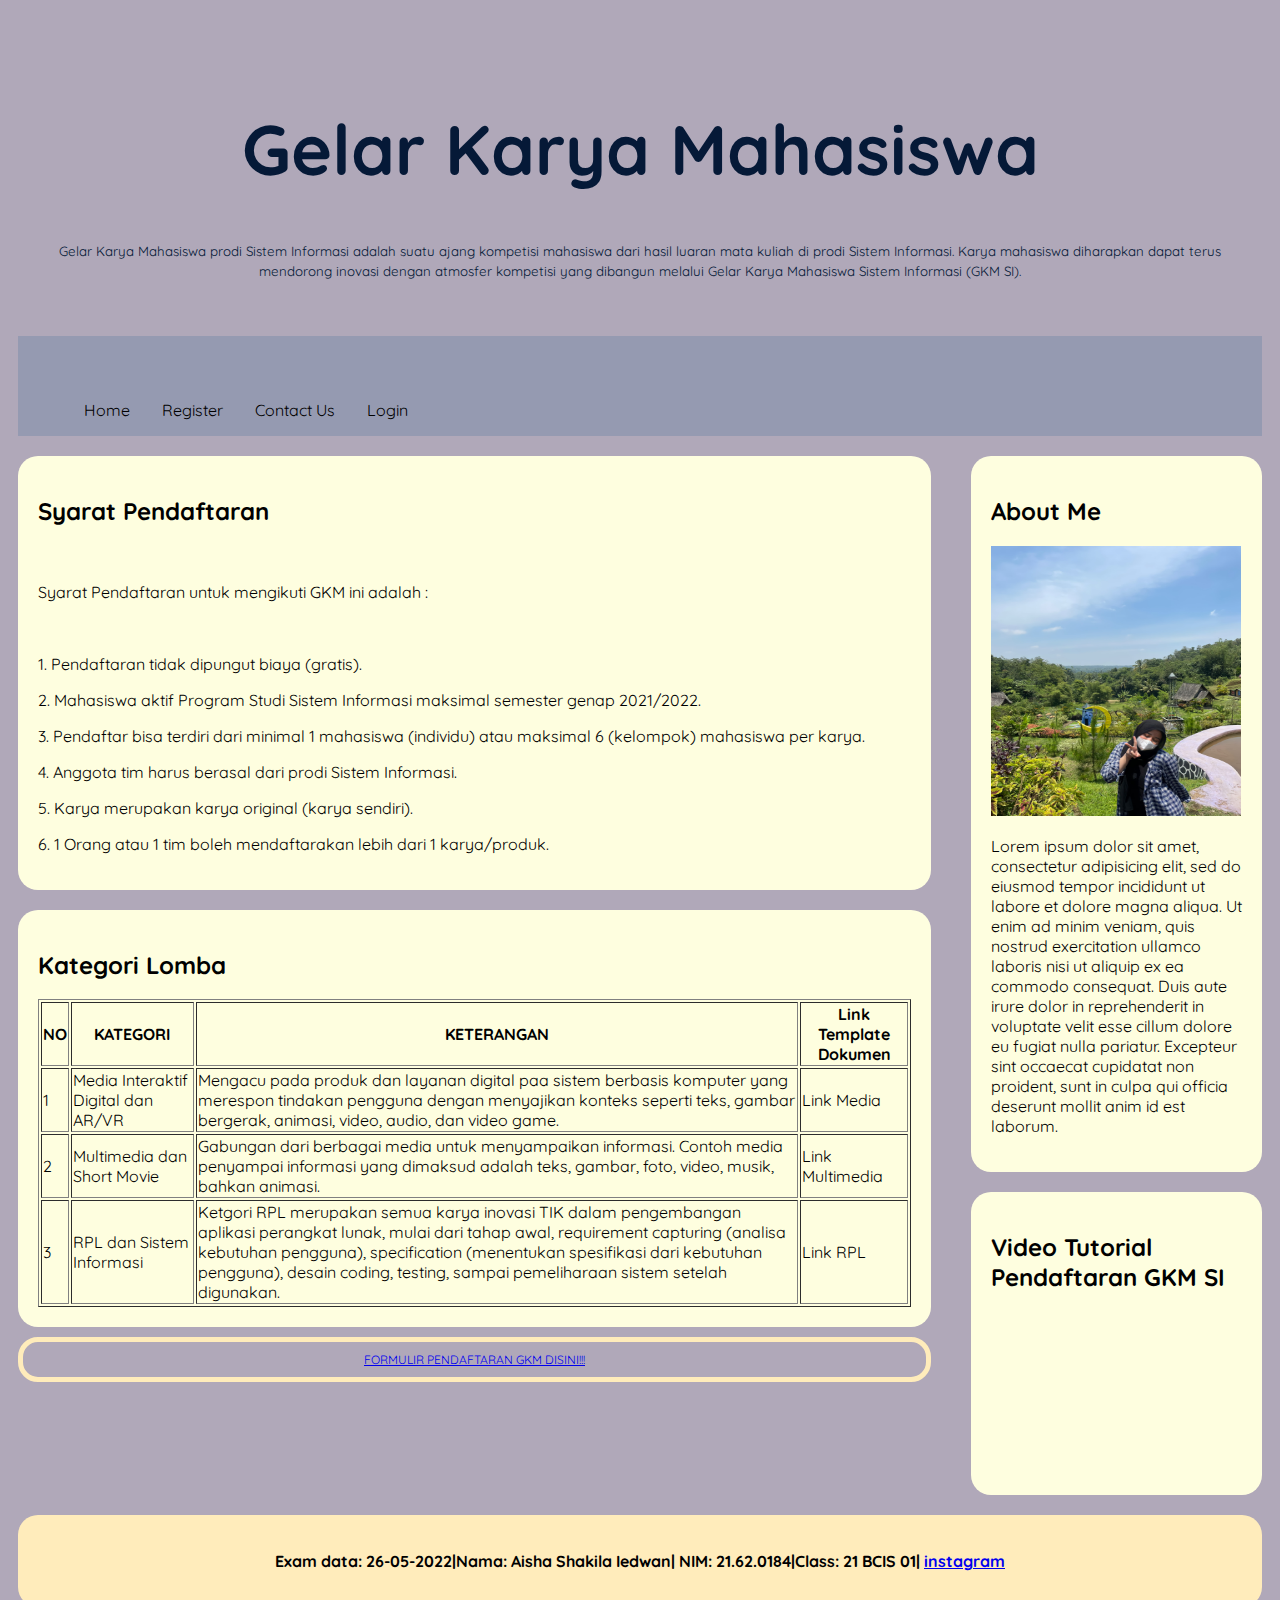
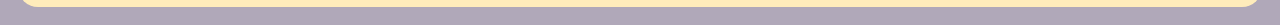
<file: index.html>
<!DOCTYPE html>
<html>
<head>
	<link rel="stylesheet" href="asset/style.css">
	<meta charset="utf-8">
	<meta name="viewport" content="width=device-width, initial-scale=1">
</head>
<body>
	<div class="header">
		<h1>Gelar Karya Mahasiswa</h1>
		<p><small>Gelar Karya Mahasiswa prodi Sistem Informasi adalah suatu ajang kompetisi mahasiswa dari hasil luaran mata kuliah di prodi Sistem Informasi. Karya mahasiswa diharapkan dapat terus mendorong inovasi dengan atmosfer kompetisi yang dibangun melalui Gelar Karya Mahasiswa Sistem Informasi (GKM SI).</small></p>
	</div>
	<div class="topnav">
	<a href="">Home</a>
	<a href="">Register</a>
	<a href="">Contact Us</a>
	<a href="">Login</a>
</div>
	<div class="row">
	<div class="leftcolumn">
	<div class="card">
	<h2>Syarat Pendaftaran</h2>
	<br>
	<p>Syarat Pendaftaran untuk mengikuti GKM ini adalah :</p>
	<br>
	<p>1. Pendaftaran tidak dipungut biaya (gratis).</p>
<p>2. Mahasiswa aktif Program Studi Sistem Informasi maksimal semester genap 2021/2022.</p>
<p>3. Pendaftar bisa terdiri dari minimal 1 mahasiswa (individu) atau maksimal 6 (kelompok) mahasiswa per karya.</p>
<p>4. Anggota tim harus berasal dari prodi Sistem Informasi.</p>
<p>5. Karya merupakan karya original (karya sendiri).</p>
<p>6. 1 Orang atau 1 tim boleh mendaftarakan lebih dari 1 karya/produk.</p>
</div>
<div class="card">
	<h2>Kategori Lomba</h2>
	<table border="1" width="100%">
		<tr>
			<th>NO</th>
			<th>KATEGORI</th>
			<th>KETERANGAN</th>
			<th>Link Template Dokumen</th>
		</tr>
		<tr>
			<td>1</td>
			<td>Media Interaktif Digital dan AR/VR</td>
			<td>Mengacu pada produk dan layanan digital paa sistem berbasis komputer yang merespon tindakan pengguna dengan menyajikan konteks seperti teks, gambar bergerak, animasi, video, audio, dan video game.</td>
			<td>Link Media</td>
		</tr>
		<tr>
			<td>2</td>
			<td>Multimedia dan Short Movie</td>
			<td>Gabungan dari berbagai media untuk menyampaikan informasi. Contoh media penyampai informasi yang dimaksud adalah teks, gambar, foto, video, musik, bahkan animasi.</td>
			<td>Link Multimedia</td>
		</tr>
		<tr>
			<td>3</td>
			<td>RPL dan Sistem Informasi</td>
			<td>Ketgori RPL merupakan semua karya inovasi TIK dalam pengembangan aplikasi perangkat lunak, mulai dari tahap awal, requirement capturing (analisa kebutuhan pengguna), specification (menentukan spesifikasi dari kebutuhan pengguna), desain coding, testing, sampai pemeliharaan sistem setelah digunakan.</td>
			<td>Link RPL</td>
		</tr>
	</table>
</div>
<div class="kotak">
	<a href="formulir.html">FORMULIR PENDAFTARAN GKM DISINI!!!</a>
</div>
</div>
<div class="rightcolumn">
<div class="card">
	<h2>About Me</h2>
	<img src="asset/img/foto.jpg" alt="" style="width: 250px; height: 270px;">
	<p>Lorem ipsum dolor sit amet, consectetur adipisicing elit, sed do eiusmod
	tempor incididunt ut labore et dolore magna aliqua. Ut enim ad minim veniam,
	quis nostrud exercitation ullamco laboris nisi ut aliquip ex ea commodo
	consequat. Duis aute irure dolor in reprehenderit in voluptate velit esse
	cillum dolore eu fugiat nulla pariatur. Excepteur sint occaecat cupidatat non
	proident, sunt in culpa qui officia deserunt mollit anim id est laborum.</p>
</div>
<div class="card">
	<h2>Video Tutorial Pendaftaran GKM SI</h2>
		<iframe width="240" height="160" src="https://www.youtube.com/embed/1SU5C3Bcvls" title="YouTube video player" frameborder="0" allow="accelerometer; autoplay; clipboard-write; encrypted-media; gyroscope; picture-in-picture" allowfullscreen></iframe>
    </div>
</div>
</div>
<div class="footer">
 <p align="center"><b> Exam data: 26-05-2022|Nama: Aisha Shakila Iedwan| NIM: 21.62.0184|Class: 21 BCIS 01| <a href="https://www.instagram.com/aishakila__/">instagram</b></a></p>
</div>
</body>
</html>
</file>
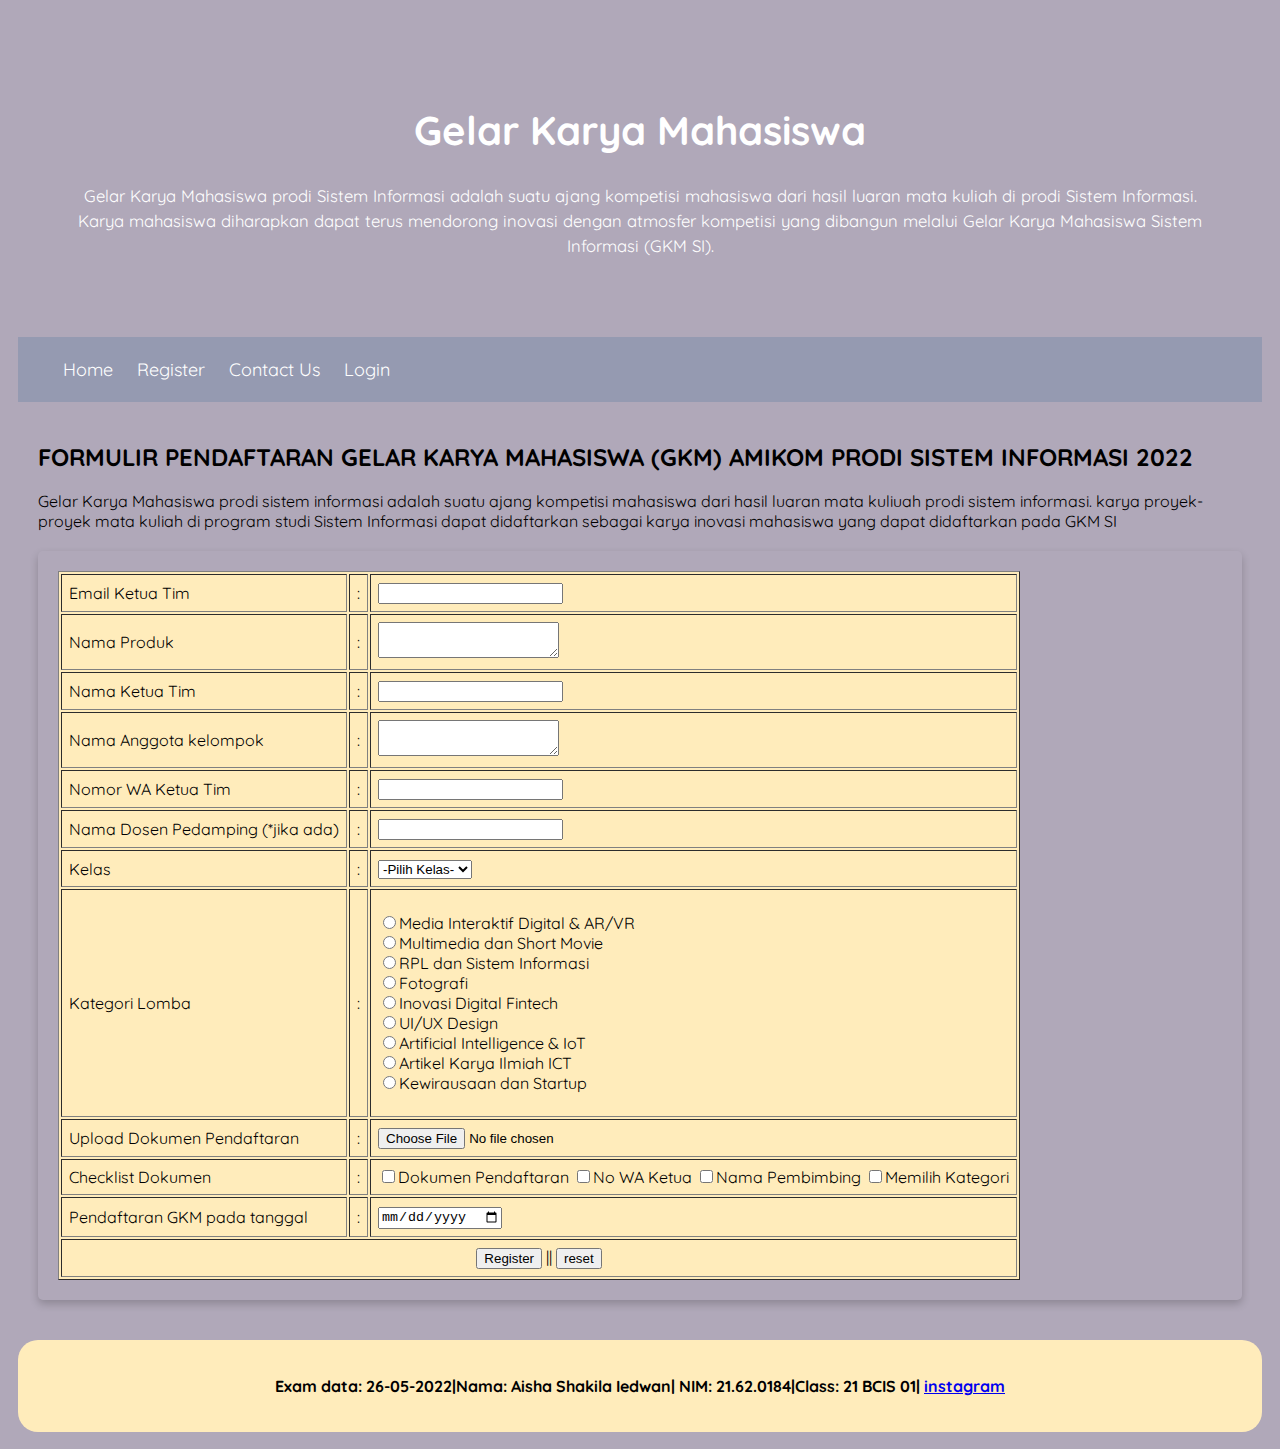
<file: formulir.html>
<!DOCTYPE html>
<html>
<head>
    <link rel="stylesheet" href="asset/form.css">
<meta charset="utf-8">
<meta name="viewport" content="width=device-width, initialscale=1">
</head>
<body>
    <header>
        <div class="header">
            <h1>Gelar Karya Mahasiswa</h1>
            <p><small>Gelar Karya Mahasiswa prodi Sistem Informasi adalah suatu ajang kompetisi mahasiswa dari hasil luaran mata kuliah di prodi Sistem Informasi. Karya mahasiswa diharapkan dapat terus mendorong inovasi dengan atmosfer kompetisi yang dibangun melalui Gelar Karya Mahasiswa Sistem Informasi (GKM SI).</small></p>
        </div>
        <nav>
            <ul>
                <li><a href="index.html">Home</a></li>
                <li><a href="#">Register</a></li>
                <li><a href="#">Contact Us</a></li>
                <li><a href="#">Login</a></li>
            </ul>
        </nav>
    </header>
    <main>
        <article>
            <h2>FORMULIR PENDAFTARAN GELAR KARYA MAHASISWA (GKM) AMIKOM PRODI SISTEM INFORMASI 2022</h2>
            <p>Gelar Karya Mahasiswa prodi sistem informasi adalah suatu ajang kompetisi mahasiswa dari hasil luaran mata kuliuah prodi sistem informasi. karya proyek-proyek mata kuliah di program studi Sistem Informasi dapat didaftarkan sebagai karya inovasi mahasiswa yang dapat didaftarkan pada GKM SI</p>
            <section>
                <form class="box">
                <table border="1,5"cellspacing="2" cellpadding="7"bgcolor="white">
                    <tr>
                        <td>Email Ketua Tim</td>
                        <td>:</td>
                        <td><input type="Email" name="Email"></td>
                    </tr>
                    <tr>
                        <td>Nama Produk</td>
                        <td>:</td>
                        <td><textarea></textarea></td>
                    </tr>
                    <tr>
                        <td>Nama Ketua Tim</td>
                        <td>:</td>
                        <td><input type="text" name="name"></td>
                    </tr>
                    <tr>
                        <td>Nama Anggota kelompok</td>
                        <td>:</td>
                        <td><textarea></textarea></td>
                    </tr>
                    <tr>
                        <td>Nomor WA Ketua Tim</td>
                        <td>:</td>
                        <td><input type="numeric" name="Nomor"></td>
                    </tr>
                    <tr>
                        <td>Nama Dosen Pedamping (*jika ada)</td>
                        <td>:</td>
                        <td><input type="text" name="name"></td>
                    </tr>
                    <tr>
                    <td>Kelas</td>
                    <td>:</td>
                    <td>
                        <select required name="Kelas">
                            <option value="pilih"selected>-Pilih Kelas-</option>
                            <option value="SI 01">SI 01</option>
                            <option value="SI 02">SI 02</option>
                            <option value="SI 03">SI 03</option>
                            <option value="SI 04">SI 04</option>
                            <option value="SI 05">SI 05</option>
                            <option value="SI 06">SI 06</option>
                            <option value="BCIS 01">BCIS 01</option>
                        </select>
                    </td>
                    </tr>
                    <tr>
                <td>Kategori Lomba</td>
                <td>:</td>
                <td>
                    <dl>
                    <dt><input type="radio" name="Kategori Lomba" value="Media Interaktif Digital & AR/VR">Media Interaktif Digital & AR/VR</dt>
                    <dt><input type="radio" name="Kategori Lomba" value="Multimedia dan Short Movie">Multimedia dan Short Movie</dt>
                    <dt><input type="radio" name="Kategori Lomba" value="RPL dan Sistem Informasi">RPL dan Sistem Informasi</dt>
                    <dt><input type="radio" name="Kategori Lomba" value="Fotografi">Fotografi</dt>
                    <dt><input type="radio" name="Kategori Lomba" value="Inovasi Digital Fintech">Inovasi Digital Fintech</dt>
                    <dt><input type="radio" name="Kategori Lomba" value="UI/UX Design">UI/UX Design</dt>
                    <dt><input type="radio" name="Kategori Lomba" value="Artificial Intelligence & IoT">Artificial Intelligence & IoT</dt>
                    <dt><input type="radio" name="Kategori Lomba" value="Artikel Karya Ilmiah ICT">Artikel Karya Ilmiah ICT</dt>
                    <dt><input type="radio" name="Kategori Lomba" value="Kewirausaan dan Startup">Kewirausaan dan Startup</dt>
                    </dl>
                    </td>
            </tr>
            <tr>
                <td>Upload Dokumen Pendaftaran</td>
                <td>:</td>
                <td> <input name="choosen file"type="file"></td>
            </tr>
            <tr>
                <td>Checklist Dokumen</td>
                <td>:</td>
                <td>
                    <input type="checkbox" name="Checklist Dokumen" value="Dokumen Pendaftaran">Dokumen Pendaftaran
                    <input type="checkbox" name="Checklist Dokumen" value="No WA Ketua">No WA Ketua
                    <input type="checkbox" name="Checklist Dokumen" value="Nama Pembimbing">Nama Pembimbing
                    <input type="checkbox" name="Checklist Dokumen" value="Memilih Kategori">Memilih Kategori
                </td>
            </tr>
            <tr>
                <td>Pendaftaran GKM pada tanggal</td>
                <td>:</td>
                <td><input name="Tanggal GKM" type="date"></td>
            </tr>
            <tr>
                <td colspan="3" align="center">
                <input type="Submit" name="submit" value="Register"> ||
                <input type="reset" name="reset" value="reset">
                </td>
            </tr>   
                </table>
                </form>
            </section>
        </article>
    </main>
    <footer>
        <p align="center"><b> Exam data: 26-05-2022|Nama: Aisha Shakila Iedwan| NIM: 21.62.0184|Class: 21 BCIS 01| <a href="https://www.instagram.com/aishakila__/">instagram</b></a></p>
    </footer> 

</body>
</html>
</file>
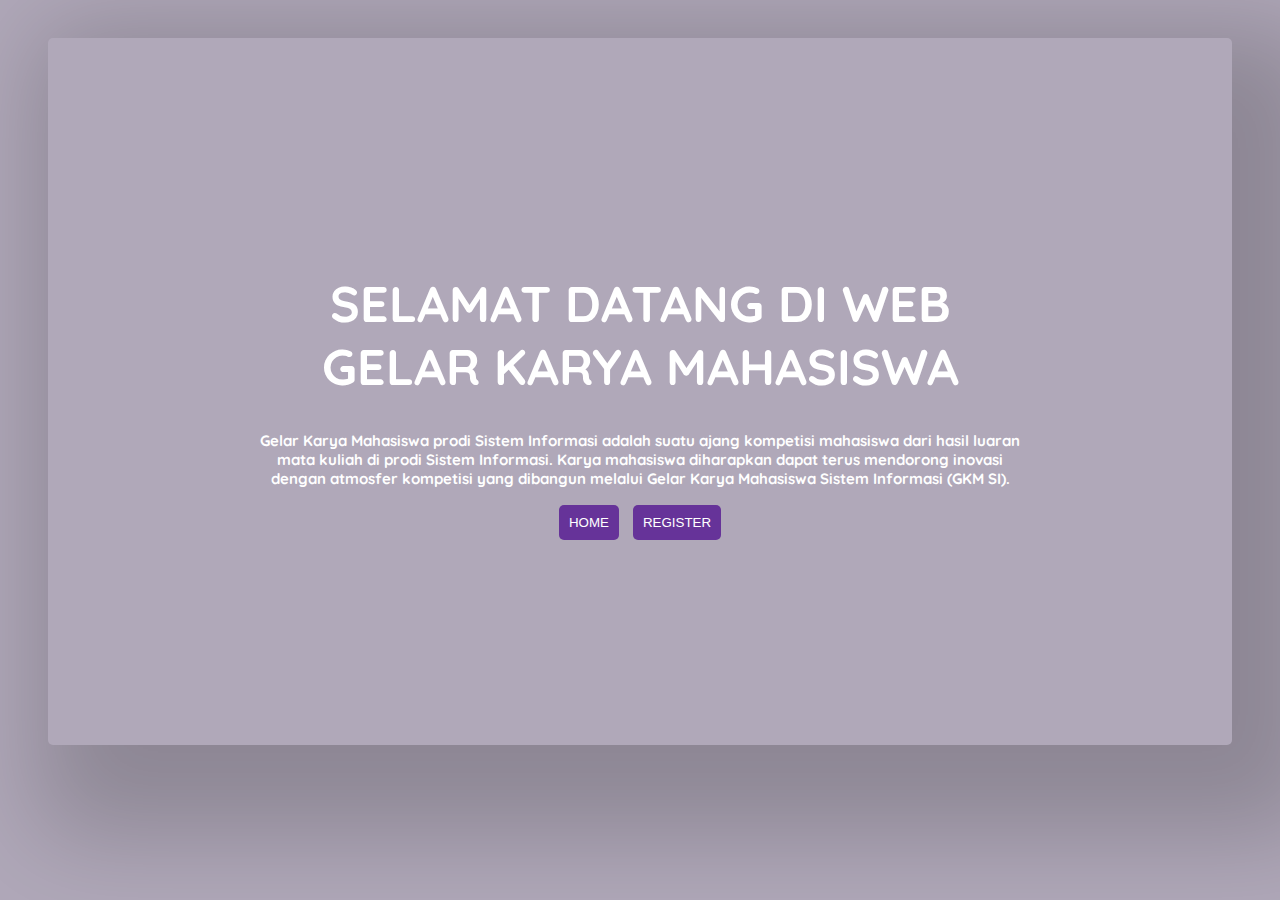
<file: landingpg.html>
<!DOCTYPE html>
<html>
<head>
	<link rel="stylesheet" href="asset/landingpg.css">
	<meta charset="utf-8">
	<meta name="viewport" content="width=device-width, initial-scale=1">
	<title>Landing Page</title>
</head>
<body>
	<main>
	<h1>SELAMAT DATANG DI WEB GELAR KARYA MAHASISWA</h1>
	<h2>Gelar Karya Mahasiswa prodi Sistem Informasi adalah suatu ajang kompetisi mahasiswa dari hasil luaran mata kuliah di prodi Sistem Informasi. Karya mahasiswa diharapkan dapat terus mendorong inovasi dengan atmosfer kompetisi yang dibangun melalui Gelar Karya Mahasiswa Sistem Informasi (GKM SI).</h2>
	<a href="index.html"><button class="Home">Home</button></a>
	<a href="formulir.html"><button class="Register">Register</button></a>
	</main>
</body>
</html>
</file>
<file: asset/style.css>
@import url('https://fonts.googleapis.com/css2?family=Fjalla+One&family=Quicksand:wght@400;700&display=swap');
* {
box-sizing: border-box;
}
body {
font-family: Quicksand, sans-serif;
padding: 10px;
background:#B0A8B9;
}
.header {
padding: 40px;
color:#051937;
text-align: center;

}
.header h1 {
font-size: 70px;

}
.topnav{
	padding: 50px;
	position: sticky;
	top: 0;
	background-color: #959AB1;
}
.topnav a {
float: left;
display: block;
color: black;
text-align: center;
padding: 14px 16px;
text-decoration: none;
position: sticky;
}
.topnav a:hover{
	font-weight: bold;
}
.kotak {
width: 100%;
padding: 10px;
border: 5px solid gray;
border-style: solid;
border-color: #FFECBB;
border-radius: 20px;
margin-top: 10px;
margin-bottom: 10px;
text-align: center;
font-size: 12px;
}
.header h5{
padding: 5px;
color: white;
text-align: center;
background: #15171a;
}
.leftcolumn { 
float: left;
width: 75%;
padding-right: 20px;
}
.rightcolumn {
float: right;
width: 25%;
padding-left: 20px;
}
.card {
background-color: #FEFEDF;
padding: 20px;
margin-top: 20px;
border-radius: 20px;
}
.row:after {
content: "";
display: table;
clear: both;
}
.footer {
padding: 20px;
text-align: center;
background: #FFECBB;
margin-top: 20px;
border-radius: 20px;
}
</file>
<file: asset/form.css>
@import url('https://fonts.googleapis.com/css2?family=Fjalla+One&family=Quicksand:wght@400;700&display=swap');
* {
box-sizing: border-box;
}
body {
font-family: Quicksand, sans-serif;
padding: 10px;
background:#B0A8B9;
}
.header{
	font-size: 20px;
	padding: 60px; 
	text-align: center;
	color: white;
}
nav{
	padding: 5px;
	position: sticky;
	top: 0;
	background-color: #959AB1;
}
nav a{
	font-size: 18px;
	font-weight: 400;
	text-decoration: none;
	color: white;
}
nav a:hover {
	font-weight: bold;
}
nav li{
	display: inline;
	list-style-type: none;
	margin-right: 20px;
}
header{
	display: inline;
}
main{
	padding: 20px;
	overflow: auto;
}
table{
	background-color: #FFECBB;
}

.box{
	box-shadow: 0 4px 8px rgba(0, 0, 0, 0.2);
	padding: 20px;
	border-radius: 5px;
	margin-top: 20px;
}
footer {
padding: 20px;
text-align: center;
background: #FFECBB;
margin-top: 20px;
border-radius: 20px;
}
</file>
<file: asset/landingpg.css>
@import url('https://fonts.googleapis.com/css2?family=Fjalla+One&family=Quicksand:wght@400;700&display=swap');
* {
box-sizing: border-box;
}
body {
font-family: Quicksand, sans-serif;
padding: 10px;
background:#B0A8B9;
}
main{
	box-shadow: 40px 40px 100px 50px rgba(0, 0, 0, 0.2);
	padding: 200px;
	border-radius: 5px;
	margin: 20px 30px 20px 30px;
	text-align: center;
}
h1{
	font-size: 50px;
	color: white;
	text-align: center;
	text-decoration: none;
}
h2{
	font-size: 15px;
	color: white;
	text-align: center;
	text-decoration: none;
}
button{
	background: rebeccapurple;
	color: white;
	border: none;
	padding: 10px;
	border-radius: 5px;
	margin: 5px;
	text-transform: uppercase;
	cursor: pointer;
	outline: none;
}
button:hover{
	background: pink;
}
</file>
